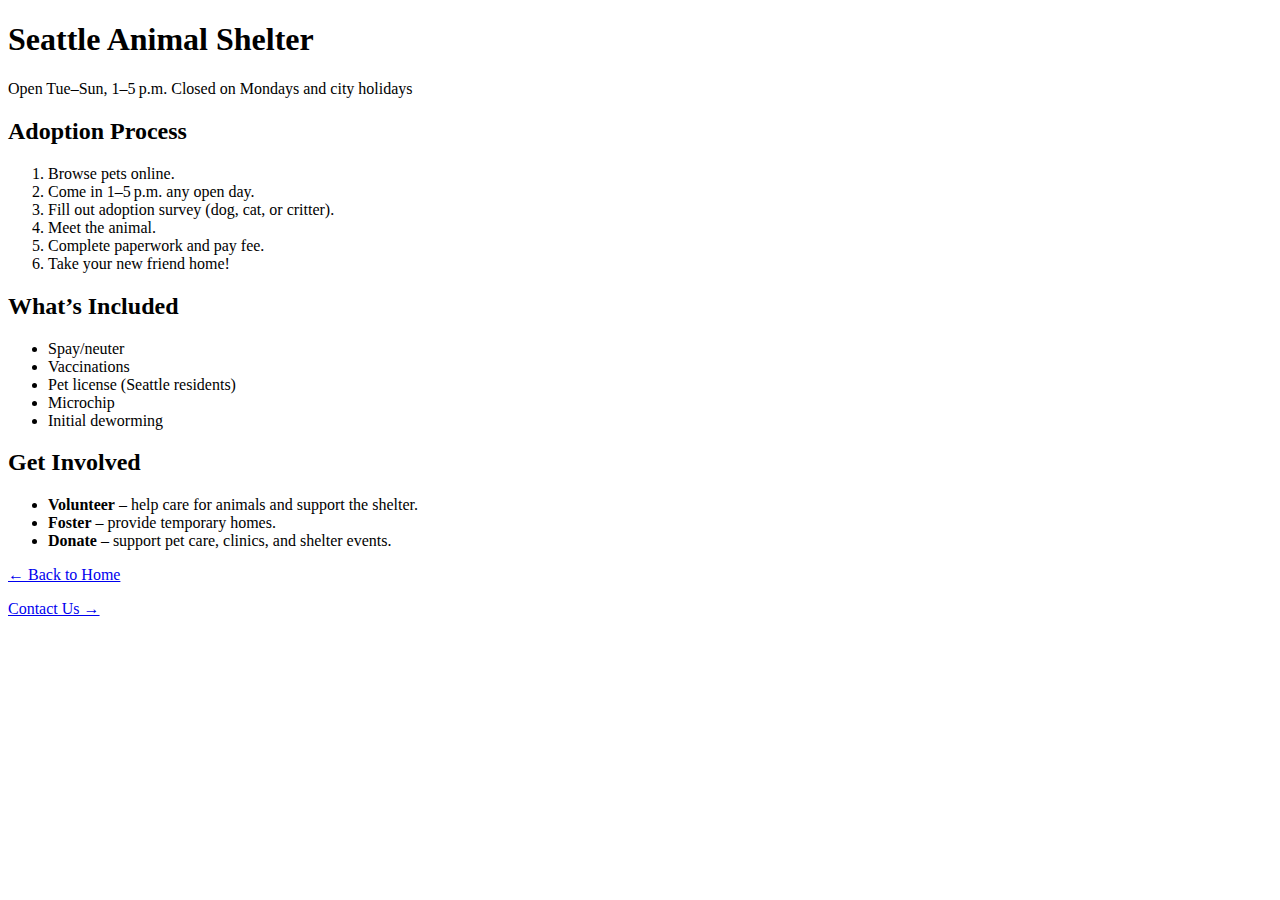
<file: page2.html>
<!DOCTYPE html>
<html lang="en">
<head>
  <meta charset="UTF-8">
  <title>Seattle Animal Shelter</title>
</head>
<body>
  <h1>Seattle Animal Shelter</h1>
  <p>Open Tue–Sun, 1–5 p.m. Closed on Mondays and city holidays</p>
  
  <h2>Adoption Process</h2>
  <ol>
    <li>Browse pets online.</li>
    <li>Come in 1–5 p.m. any open day.</li>
    <li>Fill out adoption survey (dog, cat, or critter).</li>
    <li>Meet the animal.</li>
    <li>Complete paperwork and pay fee.</li>
    <li>Take your new friend home!</li>
  </ol>
  
  <h2>What’s Included</h2>
  <ul>
    <li>Spay/neuter</li>
    <li>Vaccinations</li>
    <li>Pet license (Seattle residents)</li>
    <li>Microchip</li>
    <li>Initial deworming</li>
  </ul>
  
  <h2>Get Involved</h2>
  <ul>
    <li><strong>Volunteer</strong> – help care for animals and support the shelter.</li>
    <li><strong>Foster</strong> – provide temporary homes.</li>
    <li><strong>Donate</strong> – support pet care, clinics, and shelter events.</li>
  </ul>

  <p><a href="index.html">← Back to Home</a></p>
  <p><a href="page3.html">Contact Us →</a></p>

</body>
</html>
</file>
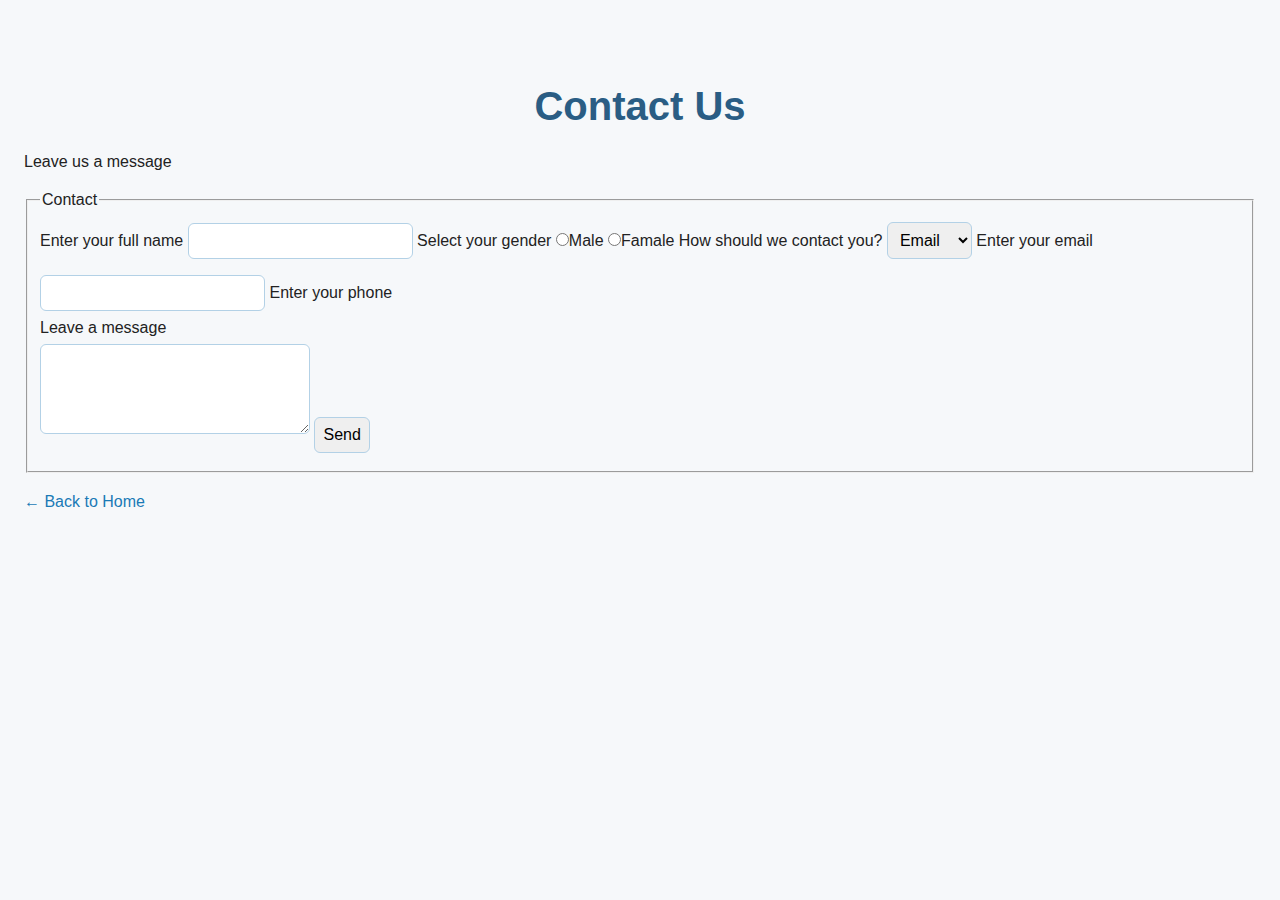
<file: page3.html>
<!DOCTYPE html>
<html lang="en">
<head>
  <meta charset="UTF-8">
  <title>Seattle Animal Shelter</title>
  <link rel="stylesheet" href="style.css">

</head>
<body>
  <h1>Contact Us</h1>
  <p>Leave us a message</p>
  
  
    <form action="/signup" method="post">
    <fieldset>
        <legend>Contact</legend>
        <label>Enter your full name</label>
        <input type="text" name="name">
        
        
        <label>Select your gender</label>
        <input type="radio" name="gender" value="male">Male
        <input type="radio" name="gender" value="female">Famale 
        
        <label>How should we contact you?</label>
        
        <select id="contactMethod" name="contactMethod">
            <option>Email</option>
            <option>Phone</option>
        </select>

        <label class="emailLabel">Enter your email</label>
        <input type="email" name="email">
        <label class="phoneLabel">Enter your phone</label>
        <input type="text" name="phone">

        <br>Leave a message<br>
        <textarea rows="5" cols="30"></textarea>
        <input class="button" type="submit" value="Send">
    
    </fieldset>

  <p><a href="index.html">← Back to Home</a></p>

  <script>
    document.querySelector('input[name="phone"]').style.display = "none";
    
    var contactMethod = document.getElementById("contactMethod");
    contactMethod.addEventListener("change", function() {
        if (this.value === "Email") {
            document.querySelector('input[name="email"]').style.display = "block";
            document.querySelector('label.emailLabel').style.display = "block";
            document.querySelector('label.phoneLabel').style.display = "none";
            document.querySelector('input[name="phone"]').style.display = "none";
        } else {
            document.querySelector('input[name="email"]').style.display = "none";
            document.querySelector('label.emailLabel').style.display = "none";
            document.querySelector('label.phoneLabel').style.display = "block";
            document.querySelector('input[name="phone"]').style.display = "block";
        }
    });
    

  </script>
</body>
</html>
</file>
<file: style.css>
/* General body styles */
body {
  font-family: Arial, sans-serif;
  background: #f6f8fa;
  color: #222;
  margin: 0;
  padding: 24px;
}

/* Headings */
h1, h2 {
  color: #2a5d84;
  margin-top: 1.5em;
  margin-bottom: 0.5em;
}
h1 {
  font-size: 2.5em;
  text-align: center;
}
h2 {
  font-size: 1.5em;
  border-bottom: 2px solid #b3d1e6;
  padding-bottom: 0.2em;
}

/* Paragraphs */
p {
  line-height: 1.6;
  margin-bottom: 1em;
}

/* Lists */
ul {
  background: #eaf4fb;
  padding: 1em 2em;
  border-radius: 8px;
  margin-bottom: 1.5em;
}
li {
  margin-bottom: 0.5em;
}

/* Links */
a {
  color: #1a7ab6;
  text-decoration: none;
  transition: color 0.2s;
}
a:hover {
  color: #0d3c55;
  text-decoration: underline;
}

/* Images */
img {
  display: block;
  margin: 0 auto 1.5em auto;
  border-radius: 12px;
  box-shadow: 0 4px 16px rgba(42,93,132,0.12);
}

/* Tables */
table {
  width: 100%;
  border-collapse: collapse;
  margin-bottom: 1em;
  background: #fff;
  border-radius: 8px;
  overflow: hidden;
  box-shadow: 0 2px 8px rgba(42,93,132,0.08);
}
th, td {
  padding: 0.75em 1em;
  text-align: left;
}
th {
  background: #b3d1e6;
  color: #2a5d84;
}
tr:nth-child(even) {
  background: #eaf4fb;
}

/* Forms (example, add your form HTML to use these styles) */
input, select, textarea, button {
  font-size: 1em;
  padding: 0.5em;
  margin: 0.5em 0;
  border-radius: 6px;
  border: 1px solid #b3d1e6;
}
button {
  background: #2a5d84;
  color: #fff;
  border: none;
  cursor: pointer;
}
button:hover {
  background: #1a7ab6;
}
</file>
